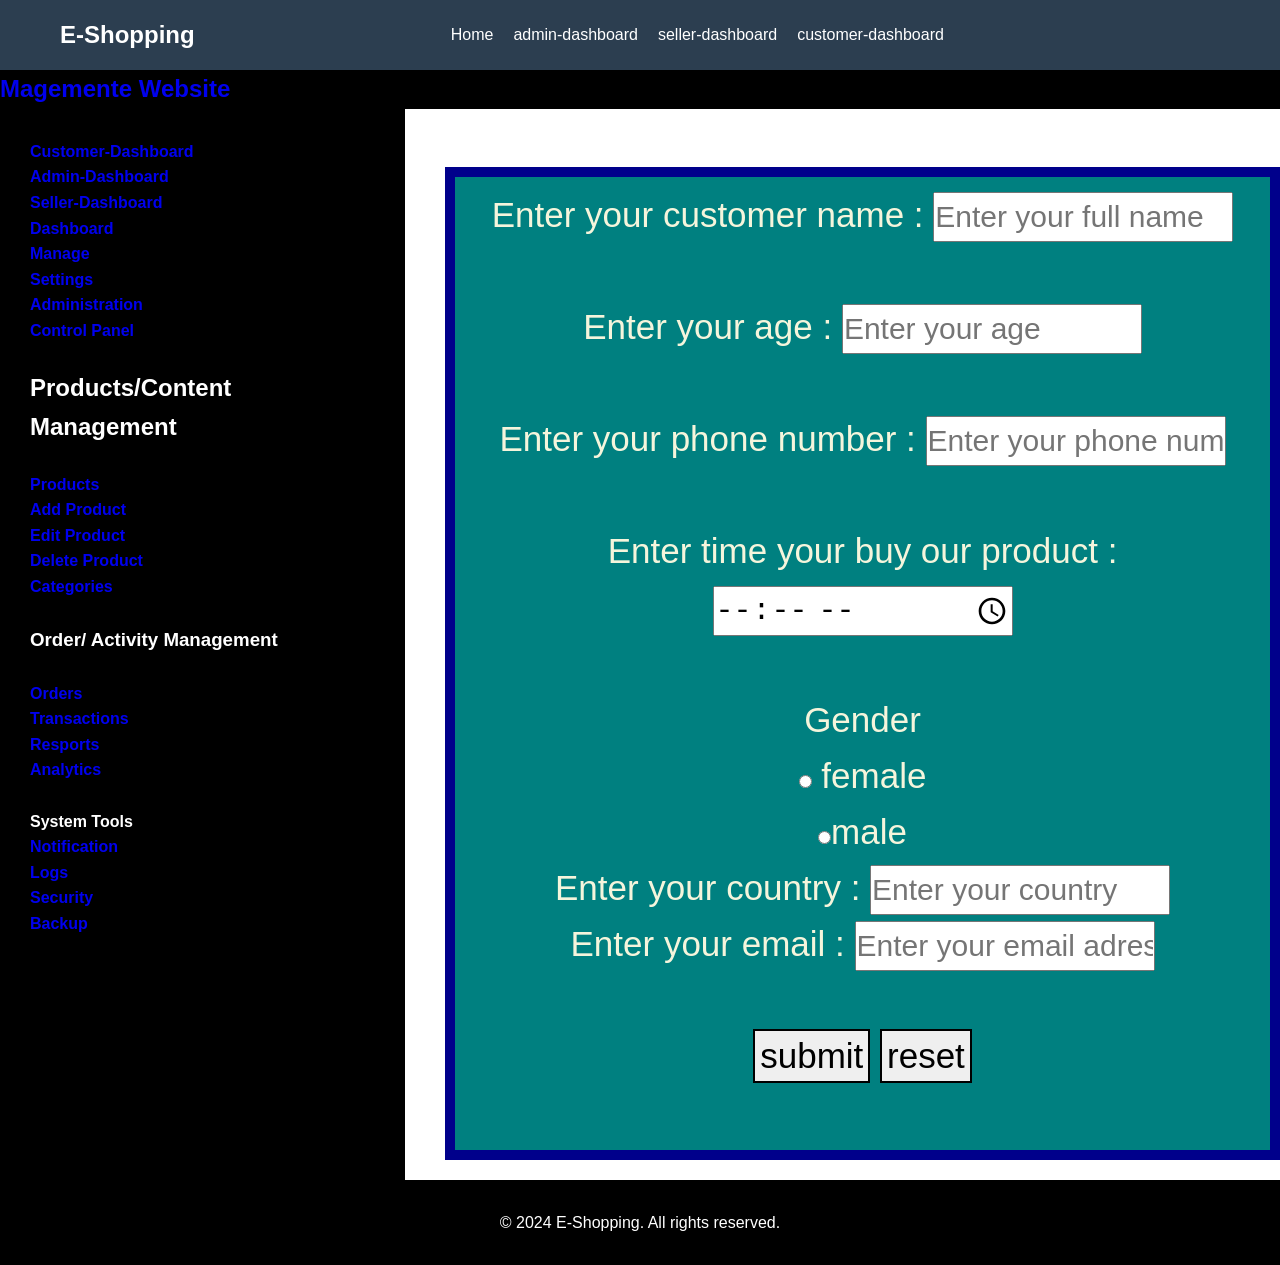
<file: index2.html>
<!DOCTYPE html>
<html lang="en">
<head>
    <meta charset="UTF-8">
    <meta name="viewport" content="width=device-width, initial-scale=1.0">
    <title>E-shopping - Management</title>
    <link href="./emmanuel.css" rel="stylesheet">
</head>
<body>
   <header>

         <nav class="navbar">
        <div class="container">
            <h1 class="logo">E-Shopping</h1>
            <ul class="nav-links">
                <li><a href="/index.html">Home</a></li>
                <li><a href="/admin-dashboard.html">admin-dashboard</a></li>
                <li><a href="/seller-dashboard.html">seller-dashboard</a></li>
                 <li><a href="/customer-dashboard.html"> customer-dashboard</li>
            
                
                
            </ul>
        </div>
    </nav>

</header>

<main>

       <section>
               <h1 id="head">magemente website </h1>
               <div class="display">
                    <div class="navigations">

                        <nav>


                            <ul><a href="/customer-dashboard.html">customer-dashboard</a></ul>
                         <ul><a href="/admin-dashboard.html">admin-dashboard</a></ul>
                         <ul><a href="/seller-dashboard.html">seller-dashboard</a></ul>
                         
                         <ul><a href="#">dashboard</a></ul>
                        <ul><a href="#">Manage</a></ul>
                          <ul><a href="#">settings</a></ul>
                           <ul><a href="#">administration</a></ul> 
                          <ul><a href="#">control panel</a></ul><br>
                            
                          <h2 > products/content management</h2><br>  
                            <ul><a href="#">products</a></ul> 
                        <ul><a href="#">add product</a></ul> 
                         <ul><a href="#">edit product</a></ul>
                            <ul><a href="#">delete product</a></ul> 
                          <ul><a href="#">categories</a></ul> <br>

                            <h3>order/ activity Management</h3><br>

                            <ul><a href="#">orders</a></ul>
                                <ul><a href="#">transactions</a></ul>
                                    <ul><a href="#">resports</a></ul>
                                        <ul><a href="#">analytics</a></ul> <br>
                            <h4> system tools</h4>   
                            
                            <ul><a href="#">notification</a></ul>
                                <ul><a href="#">logs</a></ul>
                                    <ul><a href="#">security</a></ul>
                                        <ul><a href="#">backup</a></ul>


                        </nav>
                       



                            


                    </div>

                    <div>

                        <h1 style="text-align: center;text-transform: capitalize;"> customer details</h1>

                        <article class="forms" >

                                    <form action="post" method="get">

                                         
                                       <p>Enter your customer name : <input type="text"  placeholder="Enter your full name" style="width: 300px; height: 50px; font-size:30px ;"></p> <br>

                                       <p> Enter your age : <input type="number" age="age" placeholder="Enter your age " style="width: 300px; height: 50px; font-size:30px ;"> </p><br>

                                       <p>Enter your phone number : <input type="tel" name="number" placeholder="Enter your phone number" style="width: 300px; height: 50px; font-size:30px ;" ></p><br>

                                       <p> Enter time your buy our product : <input type="time" name="time" placeholder="Enter time your get our product"style="width: 300px; height: 50px; font-size:30px ;"> </p><br>

                                       Gender <br>

                                       <p>  <input type="radio" value="Gender"> female</p>
                                         <input type="radio" value="Gender">male <br>

                                        <p> Enter your country : <input type="text" name="country" placeholder="Enter your country"style="width: 300px; height: 50px; font-size:30px ;" ></p>

                                        <p> Enter your email : <input type="email" name="email" placeholder="Enter your email adress" style="width: 300px; height: 50px; font-size:30px ;"></p> <br>

                                        <button type="submit" value="submit" id="button"> submit</button>
                                        <button type="reset" value="reset" id="button1"> reset</button> <br><br>

                                        

                                    </form>

                        </article>

                    </div>


               </div>
                
               
       </section>

       <footer>
            <p>&copy; 2024 E-Shopping. All rights reserved.</p>
       </footer>

</main>

</body>
</html>
</file>
<file: emmanuel.css>
* {
    margin: 0;
    padding: 0px;
    box-sizing: border-box;
    text-decoration: none;
    
    
}

body {
    font-family: Arial, sans-serif;
    line-height: 1.6;
    color:white;
    text-decoration: none;
    
    
    
}

.container {
    max-width: 1200px;
    margin: 0 auto;
    padding: 0 20px;
    text-align: center;
}

.navbar {
    background: #2c3e50;
    color: white;
    padding: 1rem 0;
}

.navbar .container {
    display: flex;
    justify-content: space-between;
    align-items: center;
}

.logo {
    font-size: 1.5rem;
}

.nav-links {
    display: flex;
    list-style: none;
    gap: 20px;
}

.nav-links a {
    color: white;
    text-decoration: none;
    transition: color 0.3s;
}

.nav-links a:hover {
    color: #3498db;
}

.navigations{
    text-decoration: none;
    color: white;
    font-weight: 700;
    text-transform: capitalize;
    border:white 10px;
    padding: 30px;
    font-family: inherit;
    background-color: black;
    color: white;
    
}

.display{
    display: flex;
}

.navigations:hover{
    color: fuchsia;
}
.navigations:hover{
    color: blue;
}

#head{
    text-decoration: none;
    text-transform: capitalize;
    background: black;
}

h2 .h3 .h4{
    text-decoration: none;
    text-transform: capitalize;
    background: white;

}

.forms{
    text-align: center;
    margin-left: 40px;
    padding: 10px;
    margin-top: 20px;
    border: solid darkblue 10px;
    background: teal;
    color: beige;
    text-decoration: none;
    font-size: 35px;
    margin-bottom: 20px;
}

footer{
    text-align: center;
    background: black;
    color: white;
    padding: 30px;
}

#button{
    text-decoration: none;
    font-size: 35px;
    border:solid black 2px;
    padding:5px ;
}

#button1{
     text-decoration: none;
    font-size: 35px;
    border:solid black 2px;
    padding:5px ;
}
#button:hover{
    color: green;
}
#button:active{
    color: blue;
}
#button1:hover{

    color: green;
}
#button1:active{
    color: blue;
}
</file>
